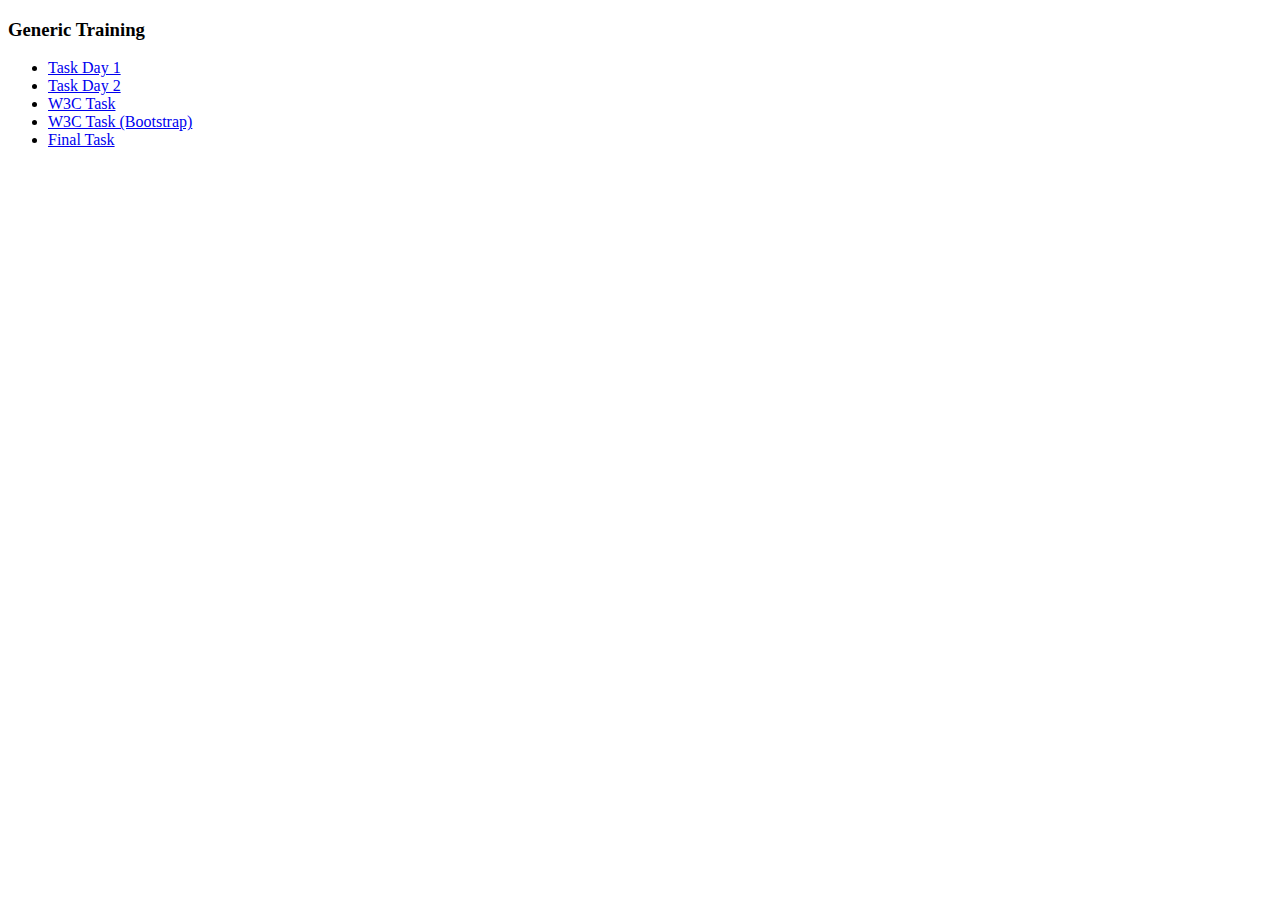
<file: index.html>
<!DOCTYPE html>
<html lang="en">
<head>
    <meta charset="UTF-8">
    <meta http-equiv="X-UA-Compatible" content="IE=edge">
    <meta name="viewport" content="width=device-width, initial-scale=1.0">
    <title>Index - DaffodilSW</title>
</head>
<body>
    <h3>Generic Training</h3>
    <ul>
        <li>
            <a href = "./Generic_Training/Task1/index.html">Task Day 1</a>
        </li>
        <li>
            <a href = "./Generic_Training/Task2/index.html">Task Day 2</a>
        </li>
        <li>
            <a href = "./Generic_Training/W3C_Task/index.html">W3C Task</a>
        </li>
        <li>
            <a href = "./Generic_Training/W3C_Task_BS/index.html">W3C Task (Bootstrap)</a>
        </li>
        <li>
            <a href = "./Generic_Training/final_task/index.html">Final Task</a>
        </li>
    </ul>
</body>
</html>
</file>
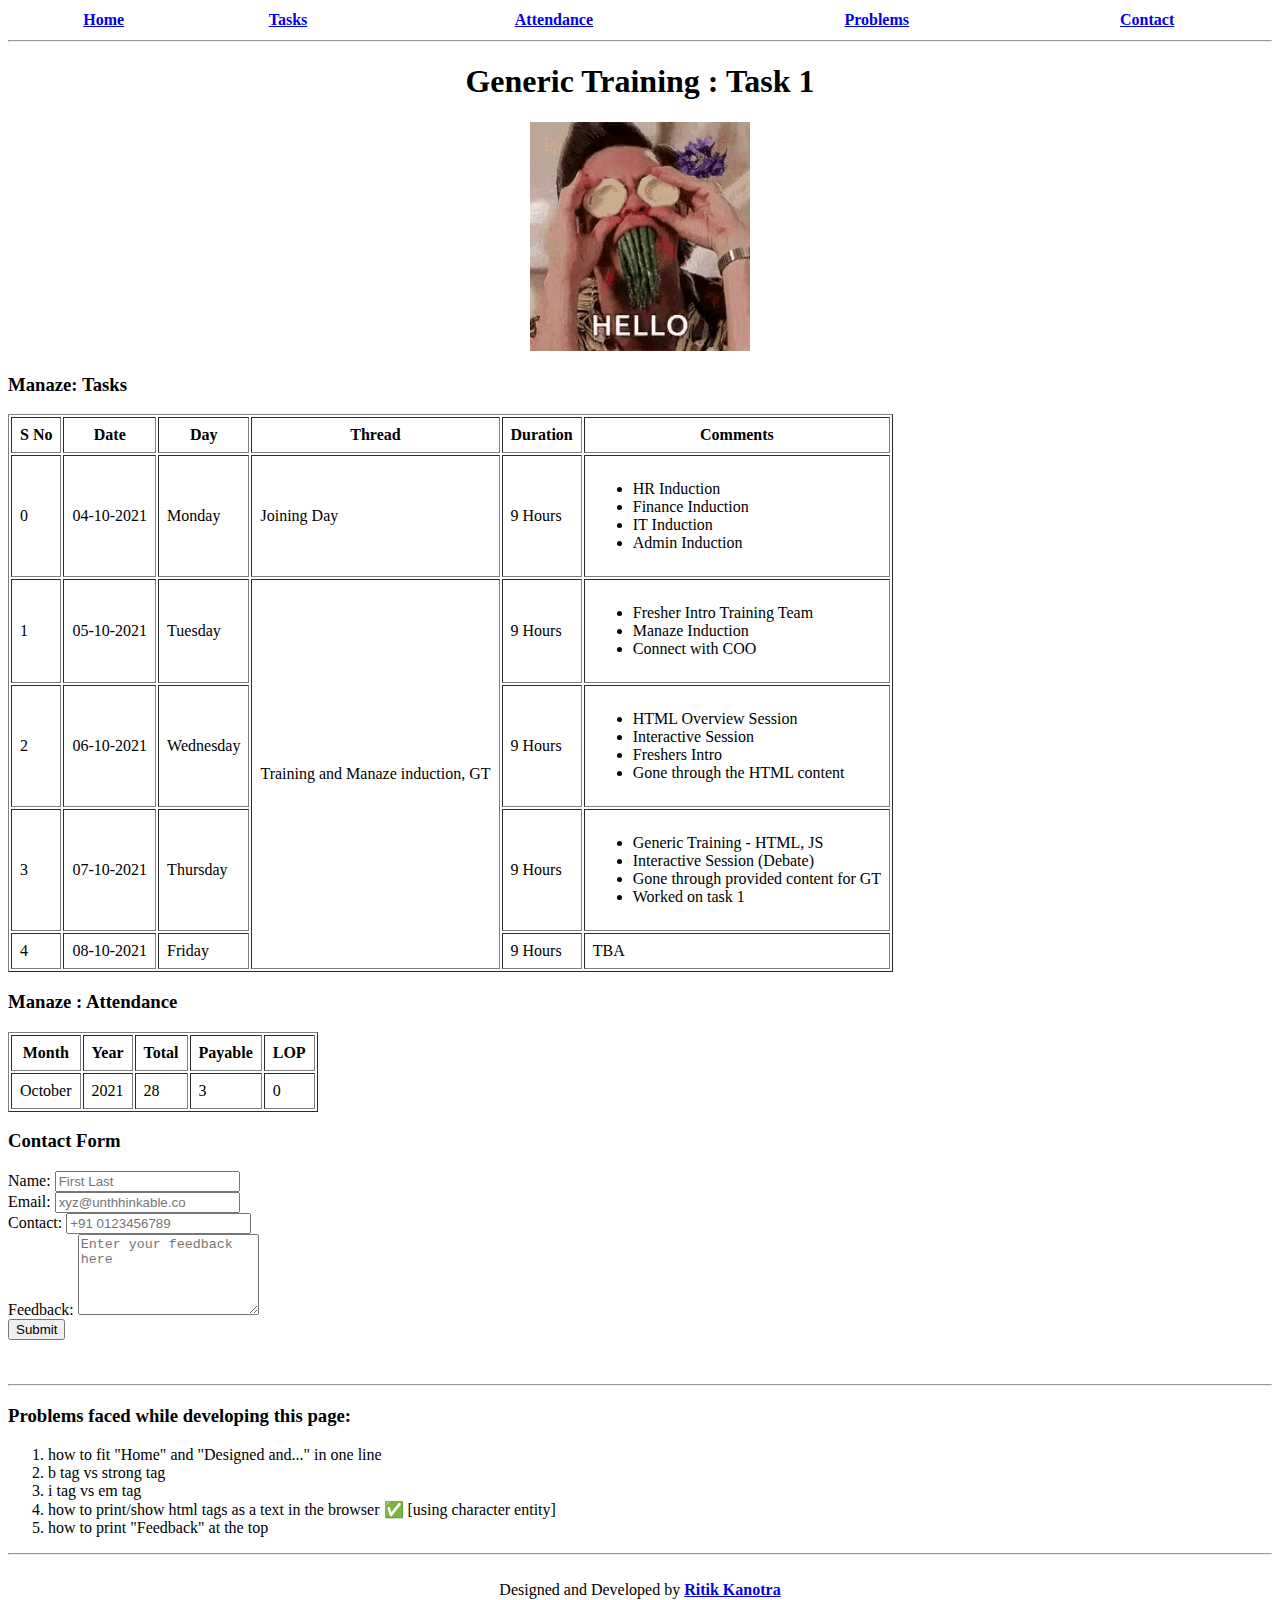
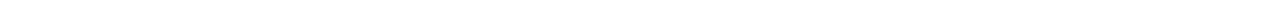
<file: Generic_Training/Task1/index.html>
<!DOCTYPE html>
<html lang="en">
<head>
    <meta charset="UTF-8">
    <meta name="viewport" content="width=device-width, initial-scale=1.0">
    <title>Task Day 1</title>
</head>
<body>
    <header>
        <table width="100%">
            <tr>
                <th>
                    <a href="https://ritikkanotra-daffodil.github.io/">Home</a>
                </th>
                <th>
                    <a href="#manaze-tasks">Tasks</a>
                </th>
                <th>
                    <a href="#manaze-attendance">Attendance</a>
                </th>
                <th>
                    <a href="#problems-faced">Problems</a>
                </th>
                <th>
                    <a href="#contact-form">Contact</a>
                </th>
            </tr>
        </table>
    </header>
    <hr>
    
    <h1><center>Generic Training : Task 1</center></h1>
    <center><img src="./images/hello3.gif"  alt="hello monkey gif"></center>
    <h3 id="manaze-tasks">Manaze: Tasks</h3>
    <table border="1px" cellpadding="8px">
        <tr>
            <th>S No</th>
            <th>Date</th>
            <th>Day</th>
            <th>Thread</th>
            <th>Duration</th>
            <th>Comments</th>
        </tr>
        <tr>
            <td>0</td>
            <td>04-10-2021</td>
            <td>Monday</td>
            <td>Joining Day</td>
            <td>9 Hours</td>
            <td>
                <ul>
                    <li>HR Induction</li>
                    <li>Finance Induction</li>
                    <li>IT Induction</li>
                    <li>Admin Induction</li>
                </ul>
            </td>
        </tr>
        <tr>
            <td>1</td>
            <td>05-10-2021</td>
            <td>Tuesday</td>
            <td rowspan="4">Training and Manaze induction, GT</td>
            <td>9 Hours</td>
            <td>
                <ul>
                    <li>Fresher Intro Training Team</li>
                    <li>Manaze Induction</li>
                    <li>Connect with COO</li>
                </ul>
            </td>
        </tr>
        <tr>
            <td>2</td>
            <td>06-10-2021</td>
            <td>Wednesday</td>
            <!-- <td>Training and Manaze induction, GT</td> -->
            <td>9 Hours</td>
            <td>
                <ul>
                    <li>HTML Overview Session</li>
                    <li>Interactive Session</li>
                    <li>Freshers Intro</li>
                    <li>Gone through the HTML content</li>
                </ul>
            </td>
        </tr>
        <tr>
            <td>3</td>
            <td>07-10-2021</td>
            <td>Thursday</td>
            <!-- <td>Training and Manaze induction, GT</td> -->
            <td>9 Hours</td>
            <td>
                <ul>
                    <li>Generic Training - HTML, JS</li>
                    <li>Interactive Session (Debate)</li>
                    <li>Gone through provided content for GT</li>
                    <li>Worked on task 1</li>
                </ul>
            </td>
        </tr>
        <tr>
            <td>4</td>
            <td>08-10-2021</td>
            <td>Friday</td>
            <!-- <td>Training and Manaze induction, GT</td> -->
            <td>9 Hours</td>
            <td>
                <!-- <ul>
                    <li>Fresher Inro Training Team</li>
                    <li>Manaze Induction</li>
                    <li>Connect with COO</li>
                </ul> -->
                TBA
            </td>
        </tr>
    </table>
    <h3 id="manaze-attendance">
        Manaze : Attendance
    </h3>
    <table border = "1px" cellpadding = "8px">
        <tr>
            <th>Month</th>
            <th>Year</th>
            <th>Total</th>
            <th>Payable</th>
            <th>LOP</th>
        </tr>
        <tr>
            <td>October</td>
            <td>2021</td>
            <td>28</td>
            <td>3</td>
            <td>0</td>
        </tr>
    </table>

    <h3 id="contact-form">Contact Form</h3>
    <form action="" method="put">
        Name: 
        <input type="text" name="Name" placeholder="First Last"><br>
        Email: 
        <input type="text" name="Email" placeholder="xyz@unthhinkable.co"><br>
        Contact: 
        <input type="text" name="Name" placeholder="+91 0123456789"><br>
        Feedback:
        <textarea name="Feedback" placeholder="Enter your feedback here" rows="5"></textarea><br>
        <input type="submit">
        
    </form>
    <br>
    <br>
    <hr>
    <h3 id="problems-faced">Problems faced while developing this page: </h3>
    <ol>
        <li>
            how to fit "Home" and "Designed and..." in one line
        </li>
        <li>
            b tag vs strong tag 
        </li>
        <li>
            i tag vs em tag
        </li>
        <li>
            how to print/show html tags as a text in the browser ✅ [using character entity]
        </li>
        <li>
            how to print "Feedback" at the top
        </li>
        
    </ol>
    <hr>
    <footer>
        <br>
            <center>
                Designed and Developed by <b><a href="https://github.com/ritikkanotra-daffodil">Ritik Kanotra</a></b>
            </center>
    </footer>
    <br>
</body>
</html>


<!-- add Comments
add form -->
</file>
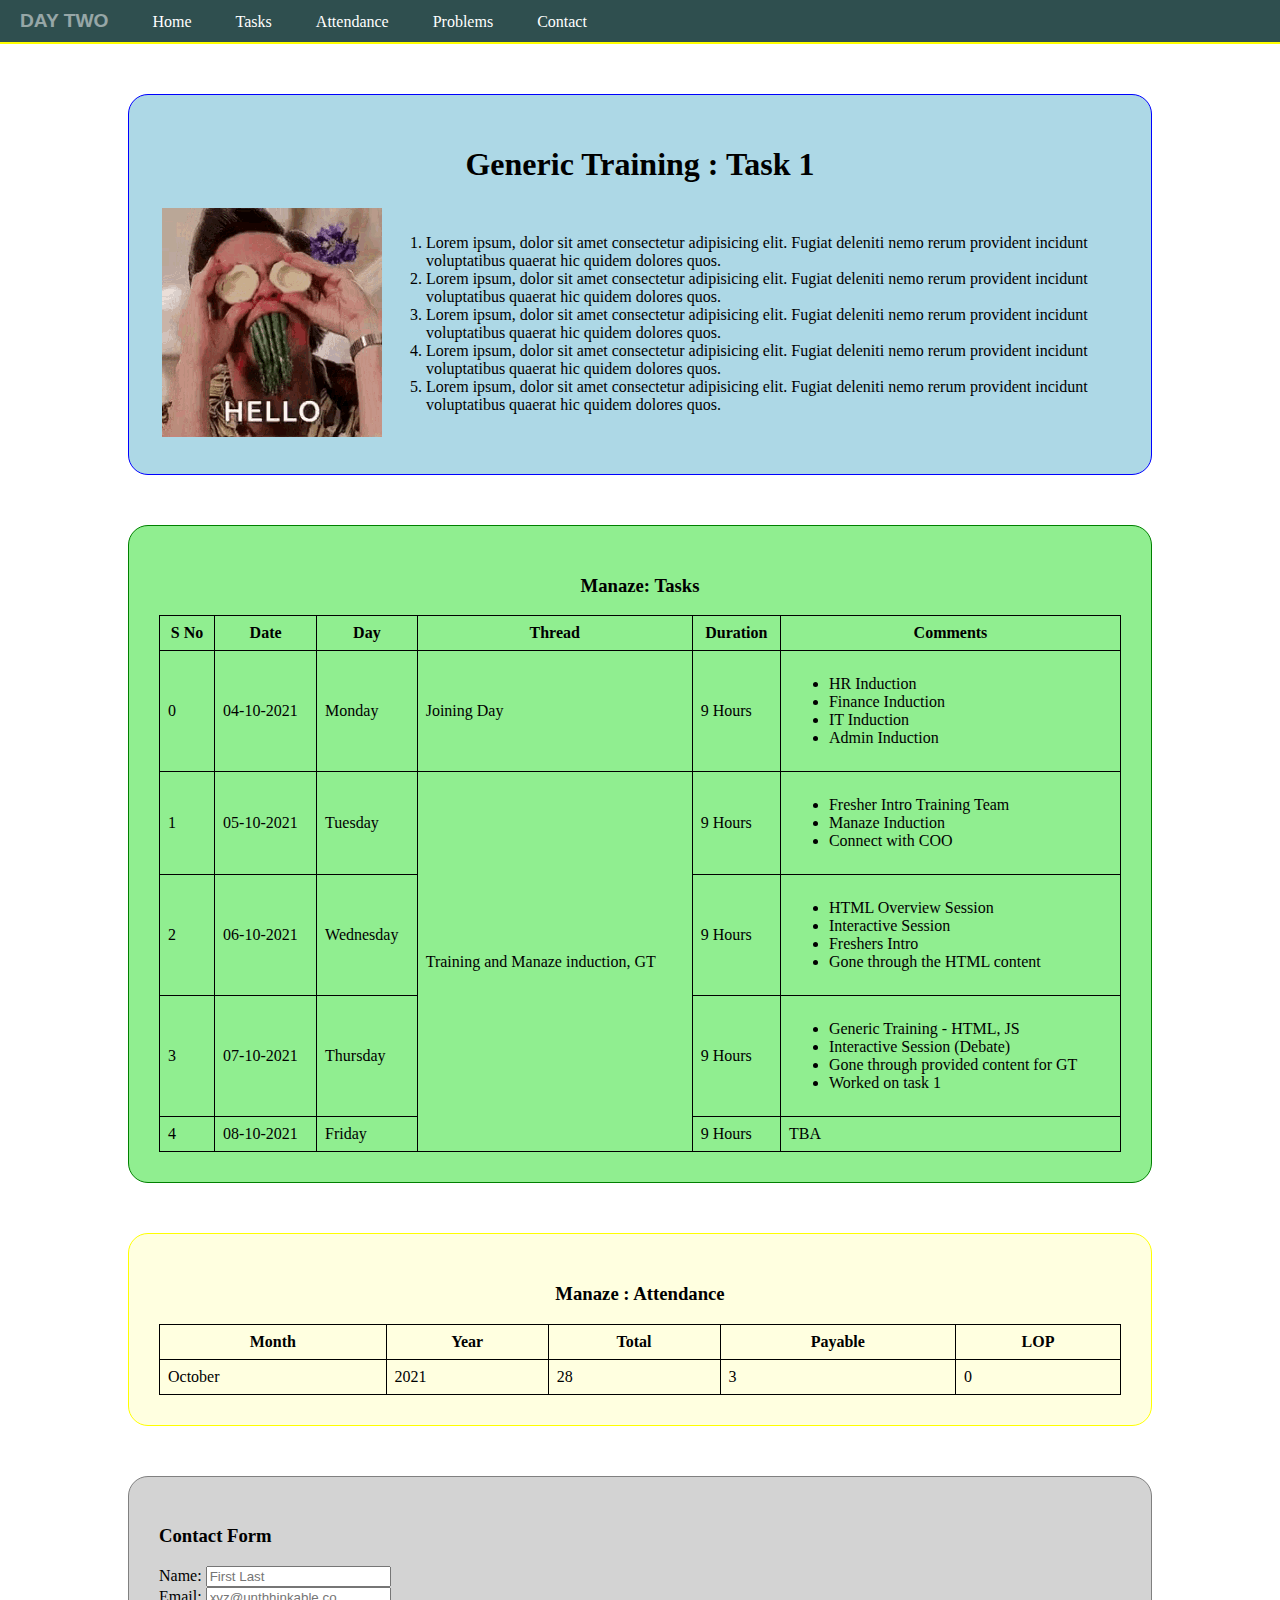
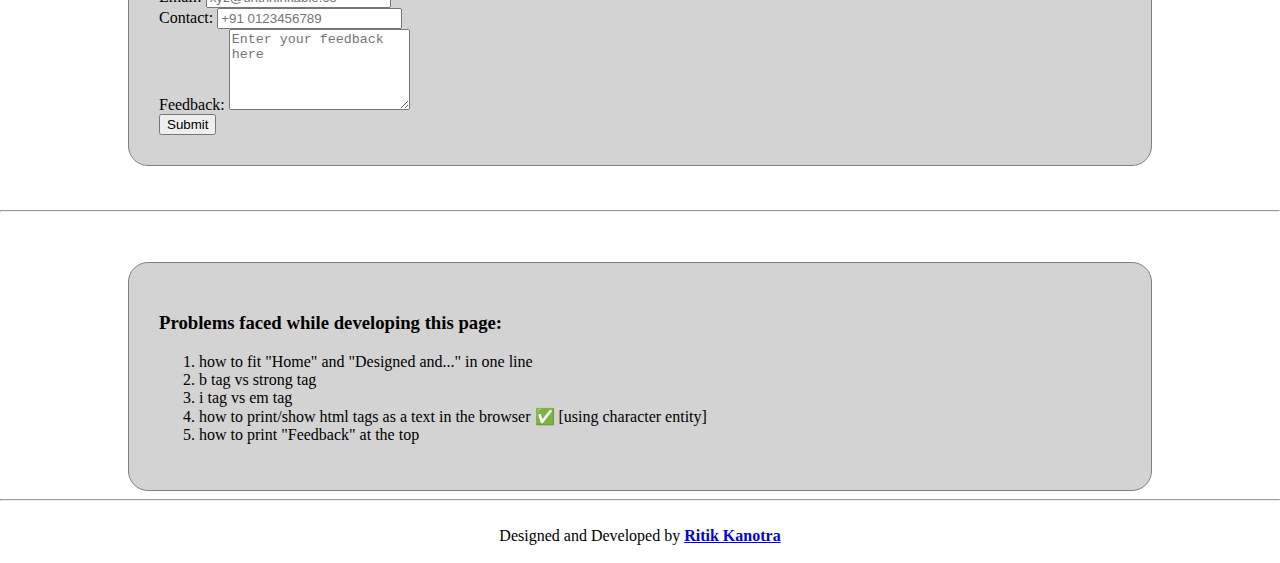
<file: Generic_Training/Task2/index.html>
<!DOCTYPE html>
<html lang="en">
<head>
    <meta charset="UTF-8">
    <meta name="viewport" content="width=device-width, initial-scale=1.0">
    <link rel="stylesheet" type="text/css" href="styles.css">
    <title>Task Day 2</title>
</head>
<body>
    <header>
        <div>
            <span class="header-title">DAY TWO</span>
            <span><a href="https://ritikkanotra-daffodil.github.io/">Home</a></span>
            <span><a href="#manaze-tasks">Tasks</a></span>
            <span><a href="#manaze-attendance">Attendance</a></span>
            <span><a href="#problems-faced">Problems</a></span>
            <span><a href="#contact-form">Contact</a></span>
        </div>
        <!-- <table width="100%">
            <tr>
                <th>
                    <a href="https://ritikkanotra-daffodil.github.io/">Home</a>
                </th>
                <th>
                    <a href="#manaze-tasks">Tasks</a>
                </th>
                <th>
                    <a href="#manaze-attendance">Attendance</a>
                </th>
                <th>
                    <a href="#problems-faced">Problems</a>
                </th>
                <th>
                    <a href="#contact-form">Contact</a>
                </th>
            </tr>
        </table> -->
    </header>

    <div class="category-box blue-bg" width="100%">
        <h1><center>Generic Training : Task 1</center></h1>
        <table>
            <tr>
                <td>
                    <img src="./images/hello3.gif"  alt="hello monkey gif">
                </td>
                <td>
                    <ol>
                        <li>
                            Lorem ipsum, dolor sit amet consectetur adipisicing elit. Fugiat deleniti nemo rerum provident incidunt voluptatibus quaerat hic quidem dolores quos.
                        </li>
                        <li>
                            Lorem ipsum, dolor sit amet consectetur adipisicing elit. Fugiat deleniti nemo rerum provident incidunt voluptatibus quaerat hic quidem dolores quos.
                        </li>
                        <li>
                            Lorem ipsum, dolor sit amet consectetur adipisicing elit. Fugiat deleniti nemo rerum provident incidunt voluptatibus quaerat hic quidem dolores quos.
                        </li>
                        <li>
                            Lorem ipsum, dolor sit amet consectetur adipisicing elit. Fugiat deleniti nemo rerum provident incidunt voluptatibus quaerat hic quidem dolores quos.
                        </li>
                        <li>
                            Lorem ipsum, dolor sit amet consectetur adipisicing elit. Fugiat deleniti nemo rerum provident incidunt voluptatibus quaerat hic quidem dolores quos.
                        </li>
                    </ol>
                </td>
            </tr>
        </table>
    </div>
    
    <!-- <h1><center>Generic Training : Task 1</center></h1>
    <center><img src="./images/hello3.gif"  alt="hello monkey gif"></center> -->
    
    <div id="manaze-tasks" class="category-box green-bg">

        <h3 class="center">Manaze: Tasks</h3>
        <table>
            <tr>
                <th>S No</th>
                <th>Date</th>
                <th>Day</th>
                <th>Thread</th>
                <th>Duration</th>
                <th>Comments</th>
            </tr>   
            <tr>
                <td>0</td>
                <td>04-10-2021</td>
                <td>Monday</td>
                <td>Joining Day</td>
                <td>9 Hours</td>
                <td>
                    <ul>
                        <li>HR Induction</li>
                        <li>Finance Induction</li>
                        <li>IT Induction</li>
                        <li>Admin Induction</li>
                    </ul>
                </td>
            </tr>
            <tr>
                <td>1</td>
                <td>05-10-2021</td>
                <td>Tuesday</td>
                <td rowspan="4">Training and Manaze induction, GT</td>
                <td>9 Hours</td>
                <td>
                    <ul>
                        <li>Fresher Intro Training Team</li>
                        <li>Manaze Induction</li>
                        <li>Connect with COO</li>
                    </ul>
                </td>
            </tr>
            <tr>
                <td>2</td>
                <td>06-10-2021</td>
                <td>Wednesday</td>
                <!-- <td>Training and Manaze induction, GT</td> -->
                <td>9 Hours</td>
                <td>
                    <ul>
                        <li>HTML Overview Session</li>
                        <li>Interactive Session</li>
                        <li>Freshers Intro</li>
                        <li>Gone through the HTML content</li>
                    </ul>
                </td>
            </tr>
            <tr>
                <td>3</td>
                <td>07-10-2021</td>
                <td>Thursday</td>
                <!-- <td>Training and Manaze induction, GT</td> -->
                <td>9 Hours</td>
                <td>
                    <ul>
                        <li>Generic Training - HTML, JS</li>
                        <li>Interactive Session (Debate)</li>
                        <li>Gone through provided content for GT</li>
                        <li>Worked on task 1</li>
                    </ul>
                </td>
            </tr>
            <tr>
                <td>4</td>
                <td>08-10-2021</td>
                <td>Friday</td>
                <!-- <td>Training and Manaze induction, GT</td> -->
                <td>9 Hours</td>
                <td>
                    <!-- <ul>
                        <li>Fresher Inro Training Team</li>
                        <li>Manaze Induction</li>
                        <li>Connect with COO</li>
                    </ul> -->
                    TBA
                </td>
            </tr>
        </table>
    </div>

    <div id="manaze-attendance" class="category-box yellow-bg">

        <h3 class="center">
            Manaze : Attendance
        </h3>
        <table border = "1px" cellpadding = "8px">
            <tr>
                <th>Month</th>
                <th>Year</th>
                <th>Total</th>
                <th>Payable</th>
                <th>LOP</th>
            </tr>
            <tr>
                <td>October</td>
                <td>2021</td>
                <td>28</td>
                <td>3</td>
                <td>0</td>
            </tr>
        </table>
    </div>

    <div class="category-box grey-bg">
        <h3 id="contact-form">Contact Form</h3>
        <form action="" method="put">
            Name: 
            <input type="text" name="Name" placeholder="First Last"><br>
            Email: 
            <input type="text" name="Email" placeholder="xyz@unthhinkable.co"><br>
            Contact: 
            <input type="text" name="Name" placeholder="+91 0123456789"><br>
            Feedback:
            <textarea name="Feedback" placeholder="Enter your feedback here" rows="5"></textarea><br>
            <input type="submit">
        </form>
    </div>
    
    <br>
    <br>
    <hr>
    <div class="category-box grey-bg">
        <h3 id="problems-faced">Problems faced while developing this page: </h3>
        <ol>
            <li>
                how to fit "Home" and "Designed and..." in one line
            </li>
            <li>
                b tag vs strong tag 
            </li>
            <li>
                i tag vs em tag
            </li>
            <li>
                how to print/show html tags as a text in the browser ✅ [using character entity]
            </li>
            <li>
                how to print "Feedback" at the top
            </li>
        </ol>
    </div>
    <hr>
    <footer>
        <br>
            <center>
                Designed and Developed by <b><a href="https://github.com/ritikkanotra-daffodil">Ritik Kanotra</a></b>
            </center>
    </footer>
    <br>
</body>
</html>


<!-- add Comments
add form -->
</file>
<file: Generic_Training/Task2/styles.css>
body {
    margin: 0px;
}

header {
    padding-top: 10px;
    background-color: darkslategrey;
    padding-bottom: 10px;
    border-bottom: yellow 2px solid;
    /* border-style: solid; */
    /* border-color: black; */
}

header span {
    padding: 20px;
    color: white;
    /* text-decoration: none; */
}

header span a {
    text-decoration: none;
    color: white;
}

header span a:hover {
    color: yellow;
}

.header-title {
    font-weight: bold;
    opacity: 0.5;
    font-size: larger;
    font-family:-apple-system, BlinkMacSystemFont, 'Segoe UI', Roboto, Oxygen, Ubuntu, Cantarell, 'Open Sans', 'Helvetica Neue', sans-serif;
}

.category-box {
    margin-top: 50px;
    /* min-height: 200px; */
    border-radius: 20px;
    margin-left: 10%;
    margin-right: 10%;
    padding: 30px;
}

.blue-bg {
    /* background-color: rgba(255, 255, 255, .15);  
    backdrop-filter: blur(15px); */
    background-color: lightblue;
    border: 1px blue solid;
}

.green-bg {
    background-color:lightgreen;
    border: 1px green solid;
}

.center {
    text-align: center;
}

#manaze-tasks table {
    border: 1px black solid;
    border-collapse: collapse;
    width: 100%;
}

#manaze-tasks th {
    border: 1px black solid;
    padding: 8px;
}

#manaze-tasks td {
    border: 1px black solid;
    padding: 8px;
}

.yellow-bg {
    background-color:lightyellow;
    border: 1px yellow solid;
}

#manaze-attendance table {
    border: 1px black solid;
    border-collapse: collapse;
    width: 100%;
}

#manaze-attendance th {
    border: 1px black solid;
    padding: 8px;
}

#manaze-attendance td {
    border: 1px black solid;
    padding: 8px;
}

.grey-bg {
    background-color:lightgrey;
    border: 1px grey solid;
}
</file>
